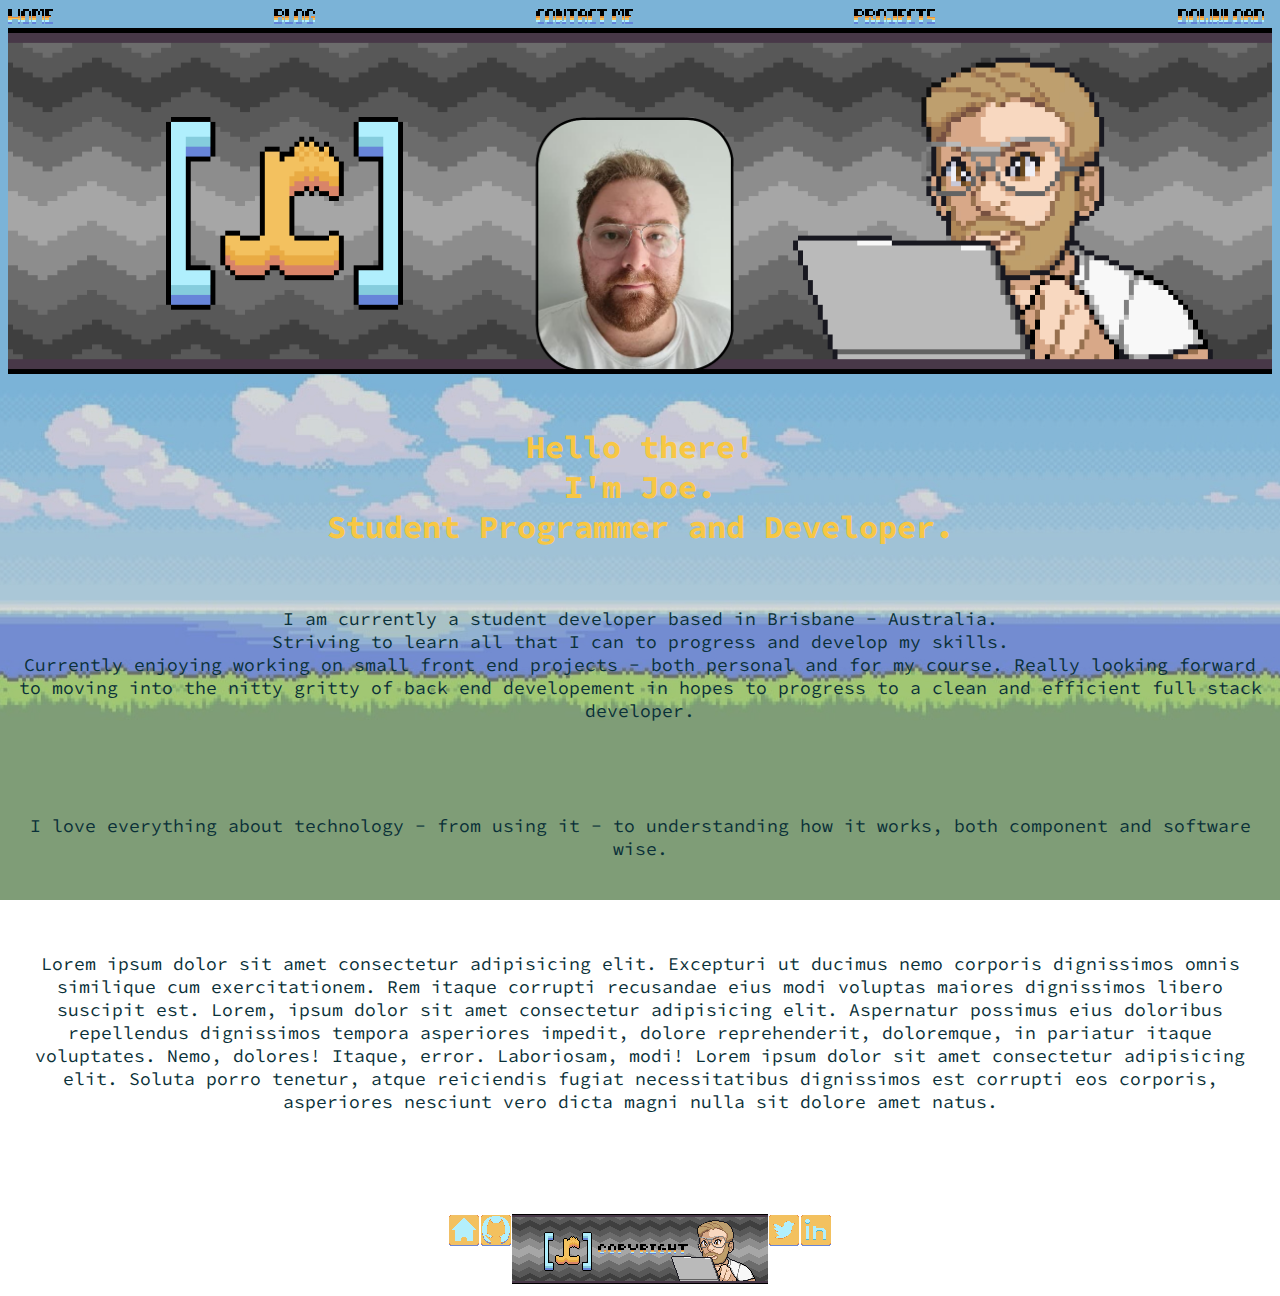
<file: index.html>
<!DOCTYPE html>
<html lang="en">
<head>
    <meta charset="UTF-8">
    <meta name="viewport" content="width=device-width, initial-scale=1.0">
    <title>JoeComputational Home</title>
    <link rel="stylesheet" href="css/style.css" integrity="zOp5y9z6V8C2TiN407gAgdt2fs7QXj9tVWWLex1soKKAgfszW15VBIj3yxum1Fp7yoFXE2bo3NCYxIaVJroGog=="
    crossorigin="anonymous">
</head>
<body>

    <header>
        <nav>
            <div>
                <a href="index.html"><img src="images/home1.png" alt="Home"></a>
            </div>
            <div>
                <a href="pages/blog.html"><img src="images/blog.png" alt="Blog"></a>
            </div>
            <div>
                <a href="pages/contact.html"><img src="images/contact.png" alt="contact"></a>
            </div>
            <div>
                <a href="pages/projects.html"><img src="images/projects.png" alt="Projects"></a>
            </div>
            <div>
                <a href="pages/downloads.html"> <img src="images/download.png" alt="My Downloads"></a>
            </div>
        </nav>
        <div class="bannertop">
           <img src="images/omfg.png" alt="Header Goes Here">
        </div>
    </header>

    <main>
        <div>
             <h1>
                 Hello there!<br> I'm Joe.<br>
                Student Programmer and Developer.
            </h1>
        </div>
        <br>
        <div>
            <p>
                I am currently a student developer based in Brisbane - Australia.<br>
                 Striving to learn all that I can to progress and develop my skills.<br>
                Currently enjoying working on small front end projects - both personal and for my course. Really looking forward to moving into the nitty 
                gritty of back end developement in hopes to progress to a clean and efficient full stack developer.
             </p>
        <br>
             <p>
                 I love everything about technology - from using it - to understanding how it works, both component and software wise.
             </p>
        <br>
             <p>
                Lorem ipsum dolor sit amet consectetur adipisicing elit. Excepturi ut ducimus nemo corporis dignissimos omnis similique cum exercitationem. Rem itaque corrupti recusandae eius modi voluptas maiores dignissimos libero suscipit est. 
                Lorem, ipsum dolor sit amet consectetur adipisicing elit. Aspernatur possimus eius doloribus repellendus dignissimos tempora asperiores impedit, dolore reprehenderit, doloremque, in pariatur itaque voluptates. Nemo, dolores! Itaque, error. Laboriosam, modi!
                Lorem ipsum dolor sit amet consectetur adipisicing elit. Soluta porro tenetur, atque reiciendis fugiat necessitatibus dignissimos est corrupti eos corporis, asperiores nesciunt vero dicta magni nulla sit dolore amet natus.
            </p>
        </div>     

    </main>

    <footer>
        <div class="footericons">
            <div>
                <a href="index.html"><img src="images/home.png" alt="Home"></a>
            </div>
            <div>
                <a href="https://github.com/JoeComputational" target="_blank"><img src="images/github.png" alt="Facebook"></a>
            </div>
            <div>
                <img src="images/footerbannerc.png" alt="">
            </div>
            <div>
                <a href="https://twitter.com/JComputational" target="_blank"><img src="images/twitter.png" alt="Twitter"></a>
            </div>
            <div>
                <a href="https://www.linkedin.com/in/joseph-buhagiar-58622998/" target="_blank"><img src="images/linkedin.png" alt="Linked In"></a>
            </div> 
        </div>
    </footer>
    

</body>
</html>
</file>
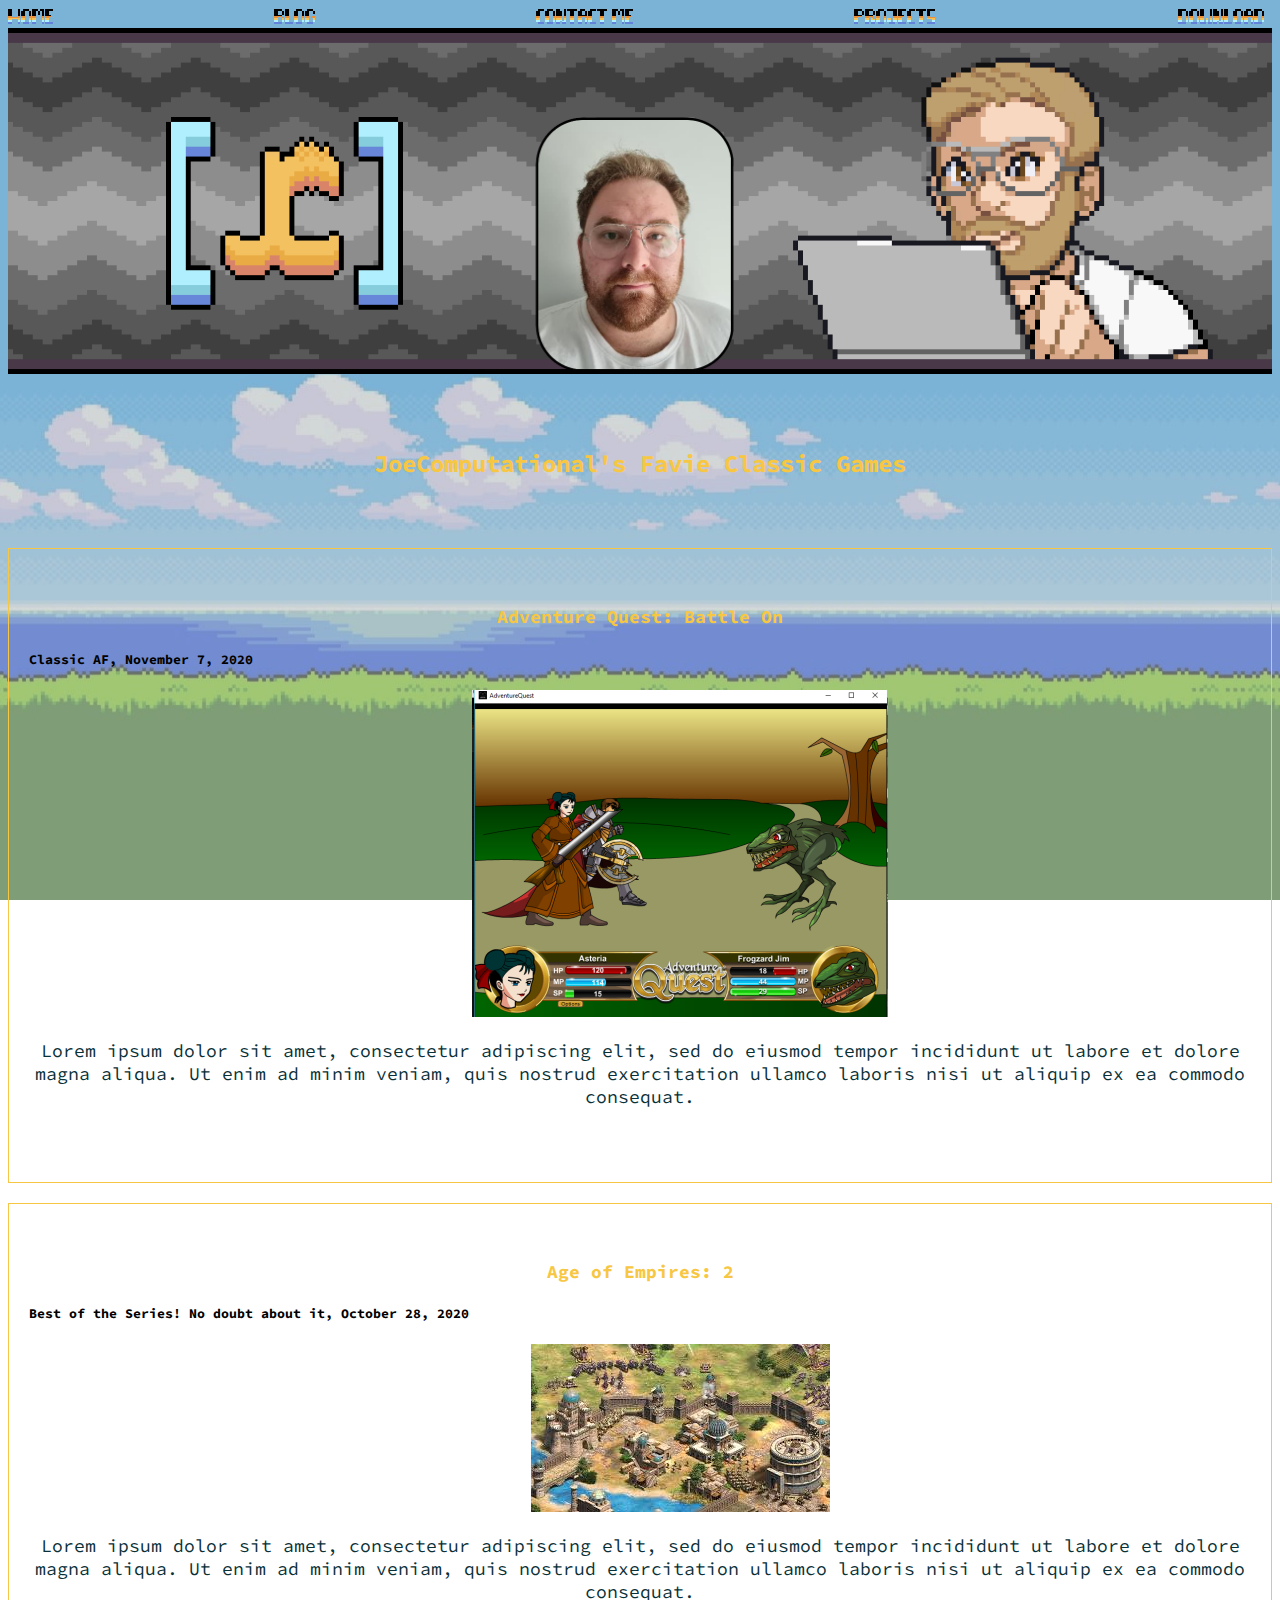
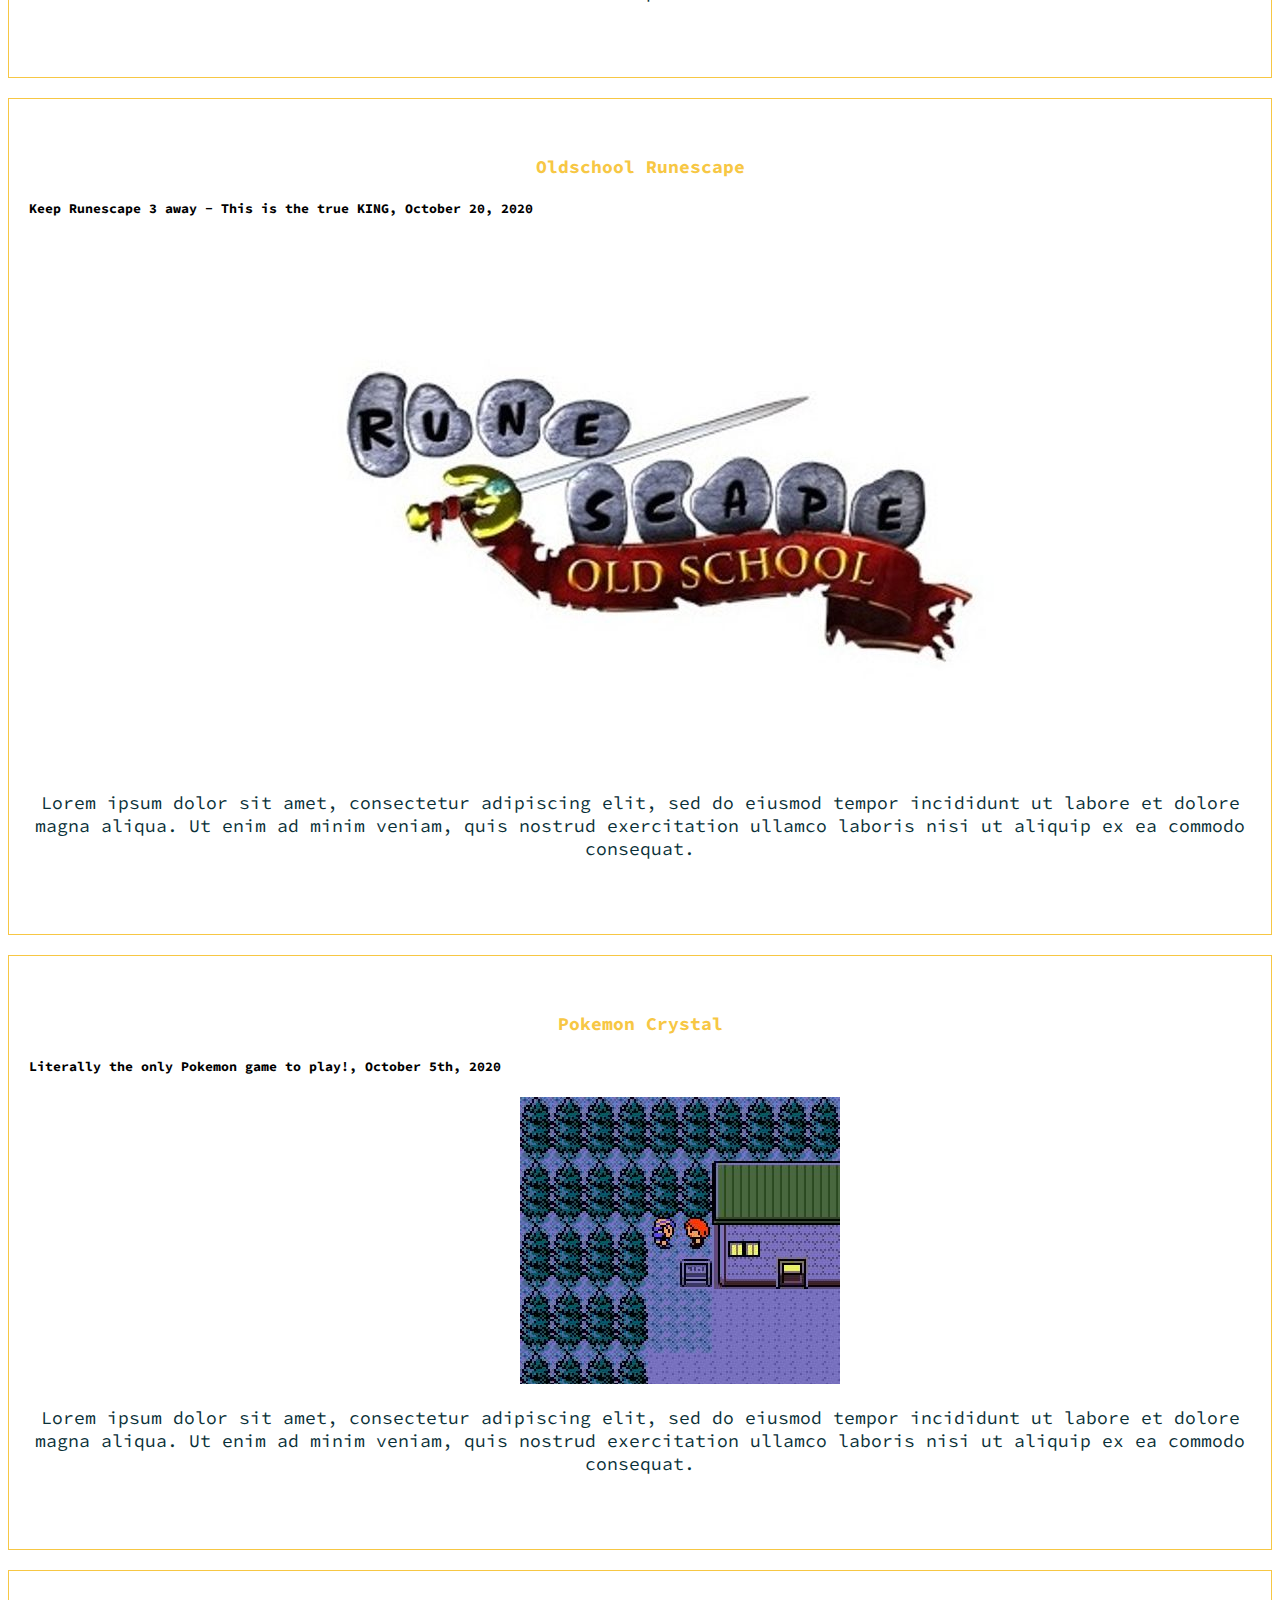
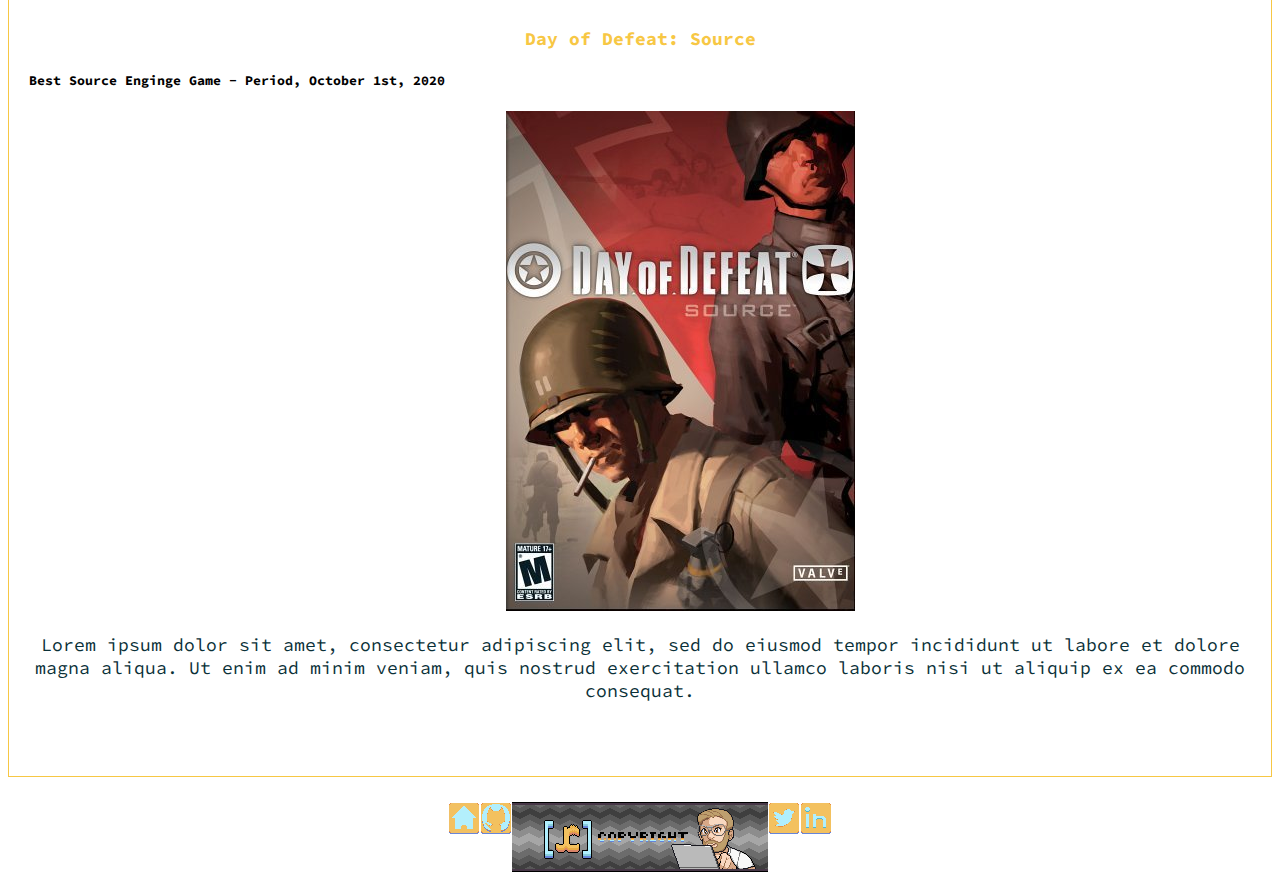
<file: pages/blog.html>
<!DOCTYPE html>
<html lang="en">
<head>
    <meta charset="UTF-8">
    <meta name="viewport" content="width=device-width, initial-scale=1.0">
    <title>Personal Blog</title>
    <link rel="stylesheet" href="../css/style.css" integrity="z4PhNX7vuL3xVChQ1m2AB9Yg5AULVxXcg/SpIdNs6c5H0NE8XYXysP+DGNKHfuwvY7kxvUdBeoGlODJ6+SfaPg=="
    crossorigin="anonymous">
</head>
<body>

    <header>
        <nav>
            <div>
                <a href="../index.html"><img src="../images/home1.png" alt="Home"></a>
            </div>
            <div>
                <a href="blog.html"><img src="../images/blog.png" alt="Blog"></a>
            </div>
            <div>
                <a href="contact.html"><img src="../images/contact.png" alt="contact"></a>
            </div>
            <div>
                <a href="projects.html"><img src="../images/projects.png" alt="Projects"></a>
            </div>
            <div>
                <a href="downloads.html"> <img src="../images/download.png" alt="My Downloads"></a>
            </div>
        </nav>
        <div class="bannertop">
           <img src="../images/omfg.png" alt="Header Goes Here">
        </div>
    </header>
    
    <div class="bloghead">
        <h2>JoeComputational's Favie Classic Games</h2>
    </div>

    <div class="row">
        <section>
            <h3>Adventure Quest: Battle On</h3>
            <h5>Classic AF, November 7, 2020</h5>
            <figure>
                <img src="../images/adventurequest.png" alt="">
            </figure>
            <p>Lorem ipsum dolor sit amet, consectetur adipiscing elit, sed do eiusmod tempor incididunt ut labore et dolore magna aliqua. 
                Ut enim ad minim veniam, quis nostrud exercitation ullamco laboris nisi ut aliquip ex ea commodo consequat.
            </p>
        </section>

        <section>
            <h3>Age of Empires: 2</h3>
            <h5>Best of the Series! No doubt about it, October 28, 2020</h5>
            <figure>
                <img src="../images/aoe2.jpeg" alt="">
            </figure>
            <p>Lorem ipsum dolor sit amet, consectetur adipiscing elit, sed do eiusmod tempor incididunt ut labore et dolore magna aliqua. 
                Ut enim ad minim veniam, quis nostrud exercitation ullamco laboris nisi ut aliquip ex ea commodo consequat.
            </p>
        </section>

        <section>
            <h3>Oldschool Runescape</h3>
            <h5>Keep Runescape 3 away - This is the true KING, October 20, 2020</h5>
            <figure>
                <img src="../images/OSRS.jpg" alt="">
            </figure>
            <p>Lorem ipsum dolor sit amet, consectetur adipiscing elit, sed do eiusmod tempor incididunt ut labore et dolore magna aliqua. 
                Ut enim ad minim veniam, quis nostrud exercitation ullamco laboris nisi ut aliquip ex ea commodo consequat.
            </p>
        </section>

        <section>
            <h3>Pokemon Crystal</h3>
            <h5>Literally the only Pokemon game to play!, October 5th, 2020</h5>
            <figure>
                <img src="../images/crystal.jpg" alt="">
            </figure>
            <p>Lorem ipsum dolor sit amet, consectetur adipiscing elit, sed do eiusmod tempor incididunt ut labore et dolore magna aliqua. 
                Ut enim ad minim veniam, quis nostrud exercitation ullamco laboris nisi ut aliquip ex ea commodo consequat.
            </p>
        </section>

        <section>
            <h3>Day of Defeat: Source</h3>
            <h5>Best Source Enginge Game - Period, October 1st, 2020</h5>
            <figure>
                <img src="../images/DODS.jpg" alt="">
            </figure>
            <p>Lorem ipsum dolor sit amet, consectetur adipiscing elit, sed do eiusmod tempor incididunt ut labore et dolore magna aliqua. 
                Ut enim ad minim veniam, quis nostrud exercitation ullamco laboris nisi ut aliquip ex ea commodo consequat.
            </p>
        </section>
    </div>
    </div>


    <footer>
        <div class="footericons">
            <div>
                <a href="../index.html" ><img src="../images/home.png" alt="Home"></a>
            </div>
            <div>
                <a href="https://github.com/JoeComputational" target="_blank"><img src="../images/github.png" alt="Facebook"></a>
            </div>
            <div>
                <img src="../images/footerbannerc.png" alt="">
            </div>
            <div>
                <a href="https://twitter.com/JComputational" target="_blank"><img src="../images/twitter.png" alt="Twitter"></a>
            </div>
            <div>
                <a href="https://www.linkedin.com/in/joseph-buhagiar-58622998/" target="_blank"><img src="../images/linkedin.png" alt="Linked In"></a>
            </div> 
        </div>
    </footer>
</body>
</html>
</file>
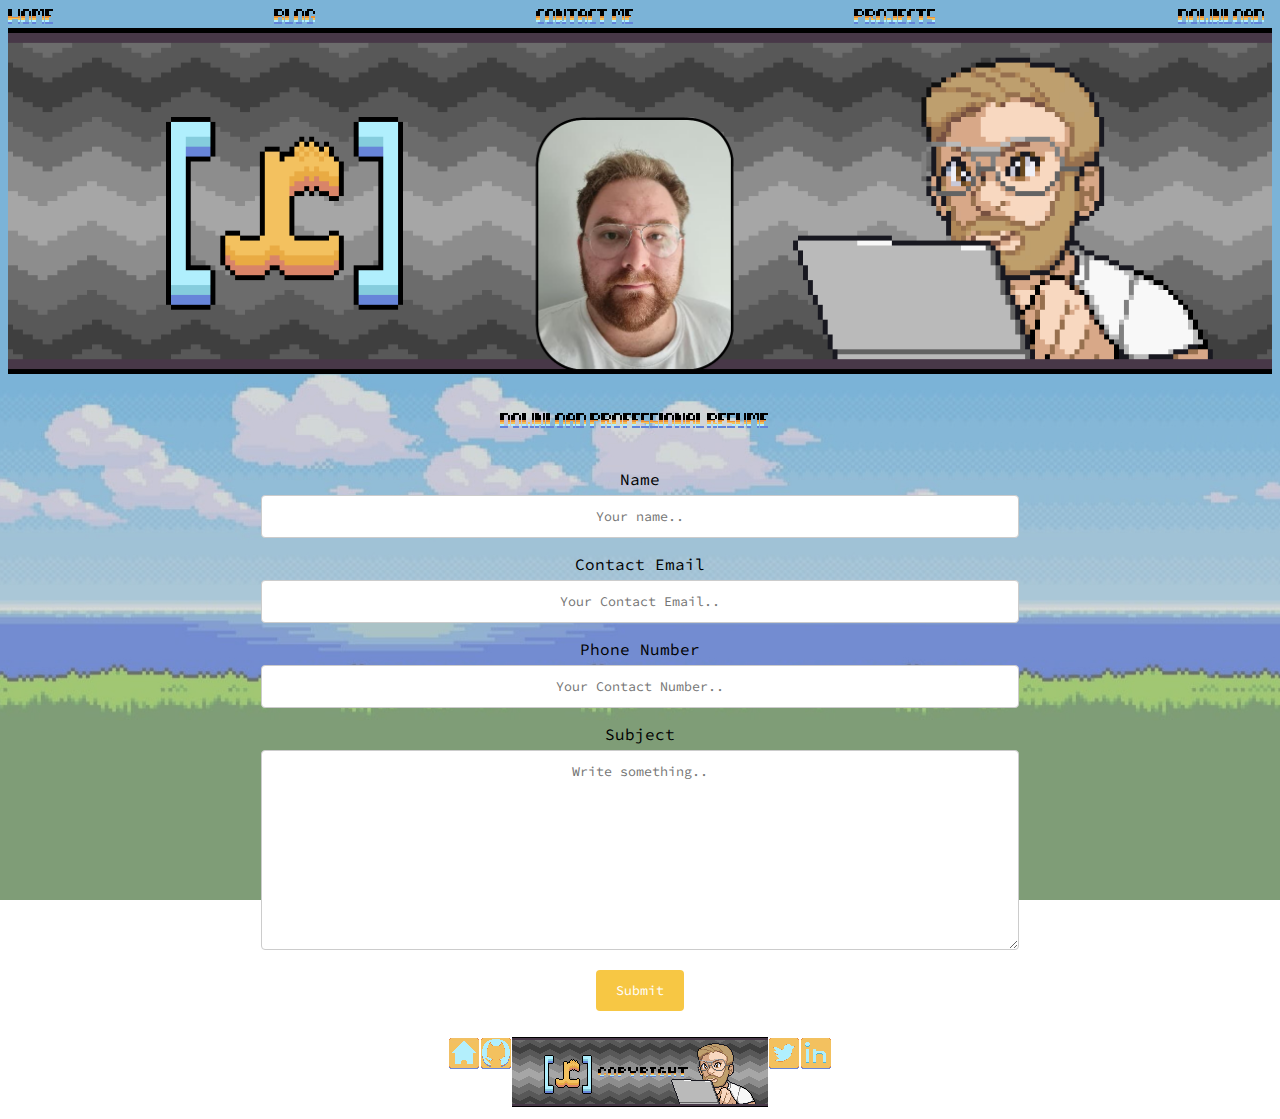
<file: pages/contact.html>
<!DOCTYPE html>
<html lang="en">
<head>
    <meta charset="UTF-8">
    <meta name="viewport" content="width=device-width, initial-scale=1.0">
    <title>How to contact</title>
    <link rel="stylesheet" href="../css/style.css" integrity="z4PhNX7vuL3xVChQ1m2AB9Yg5AULVxXcg/SpIdNs6c5H0NE8XYXysP+DGNKHfuwvY7kxvUdBeoGlODJ6+SfaPg=="
    crossorigin="anonymous">
</head>
<body>

        <header>
            <nav>
                <div>
                    <a href="../index.html"><img src="../images/home1.png" alt="Home"></a>
                </div>
                <div>
                    <a href="blog.html"><img src="../images/blog.png" alt="Blog"></a>
                </div>
                <div>
                    <a href="contact.html"><img src="../images/contact.png" alt="contact"></a>
                </div>
                <div>
                    <a href="projects.html"><img src="../images/projects.png" alt="Projects"></a>
                </div>
                <div>
                    <a href="downloads.html"> <img src="../images/download.png" alt="My Downloads"></a>
                </div>
            </nav>
            <div class="bannertop">
               <img src="../images/omfg.png" alt="Header Goes Here">
            </div>
        </header>

    <div>
        <div class="resumecontainer">
            <a href="../pdf/Resume.pdf" target="_blank"><img src="../images/resume.png" alt=""></a>
        </div>
    </div>

    <div class="formcontainer">
        <form action="">
      
          <label for="name">Name</label>
          <input type="text" id="name" name="name" placeholder="Your name..">
      
          <label for="emailaddress">Contact Email</label>
          <input type="text" id="emailaddress" name="emailaddress" placeholder="Your Contact Email..">
      
          <label for="phonenumber">Phone Number</label>
          <input type="text" id="phonenumber" name="phonenumber" placeholder="Your Contact Number..">
      
          <label for="subject">Subject</label>
          <textarea id="subject" name="subject" placeholder="Write something.." style="height:200px"></textarea>
      
          <input type="submit" value="Submit" class="submitbutton">
      
        </form>
      </div>


      <footer>
        <div class="footericons">
            <div>
                <a href="../index.html" ><img src="../images/home.png" alt="Home"></a>
            </div>
            <div>
                <a href="https://github.com/JoeComputational" target="_blank"><img src="../images/github.png" alt="Facebook"></a>
            </div>
            <div>
                <img src="../images/footerbannerc.png" alt="">
            </div>
            <div>
                <a href="https://twitter.com/JComputational" target="_blank"><img src="../images/twitter.png" alt="Twitter"></a>
            </div>
            <div>
                <a href="https://www.linkedin.com/in/joseph-buhagiar-58622998/" target="_blank"><img src="../images/linkedin.png" alt="Linked In"></a>
            </div> 
        </div>
    </footer>
</body>
</html>
</file>
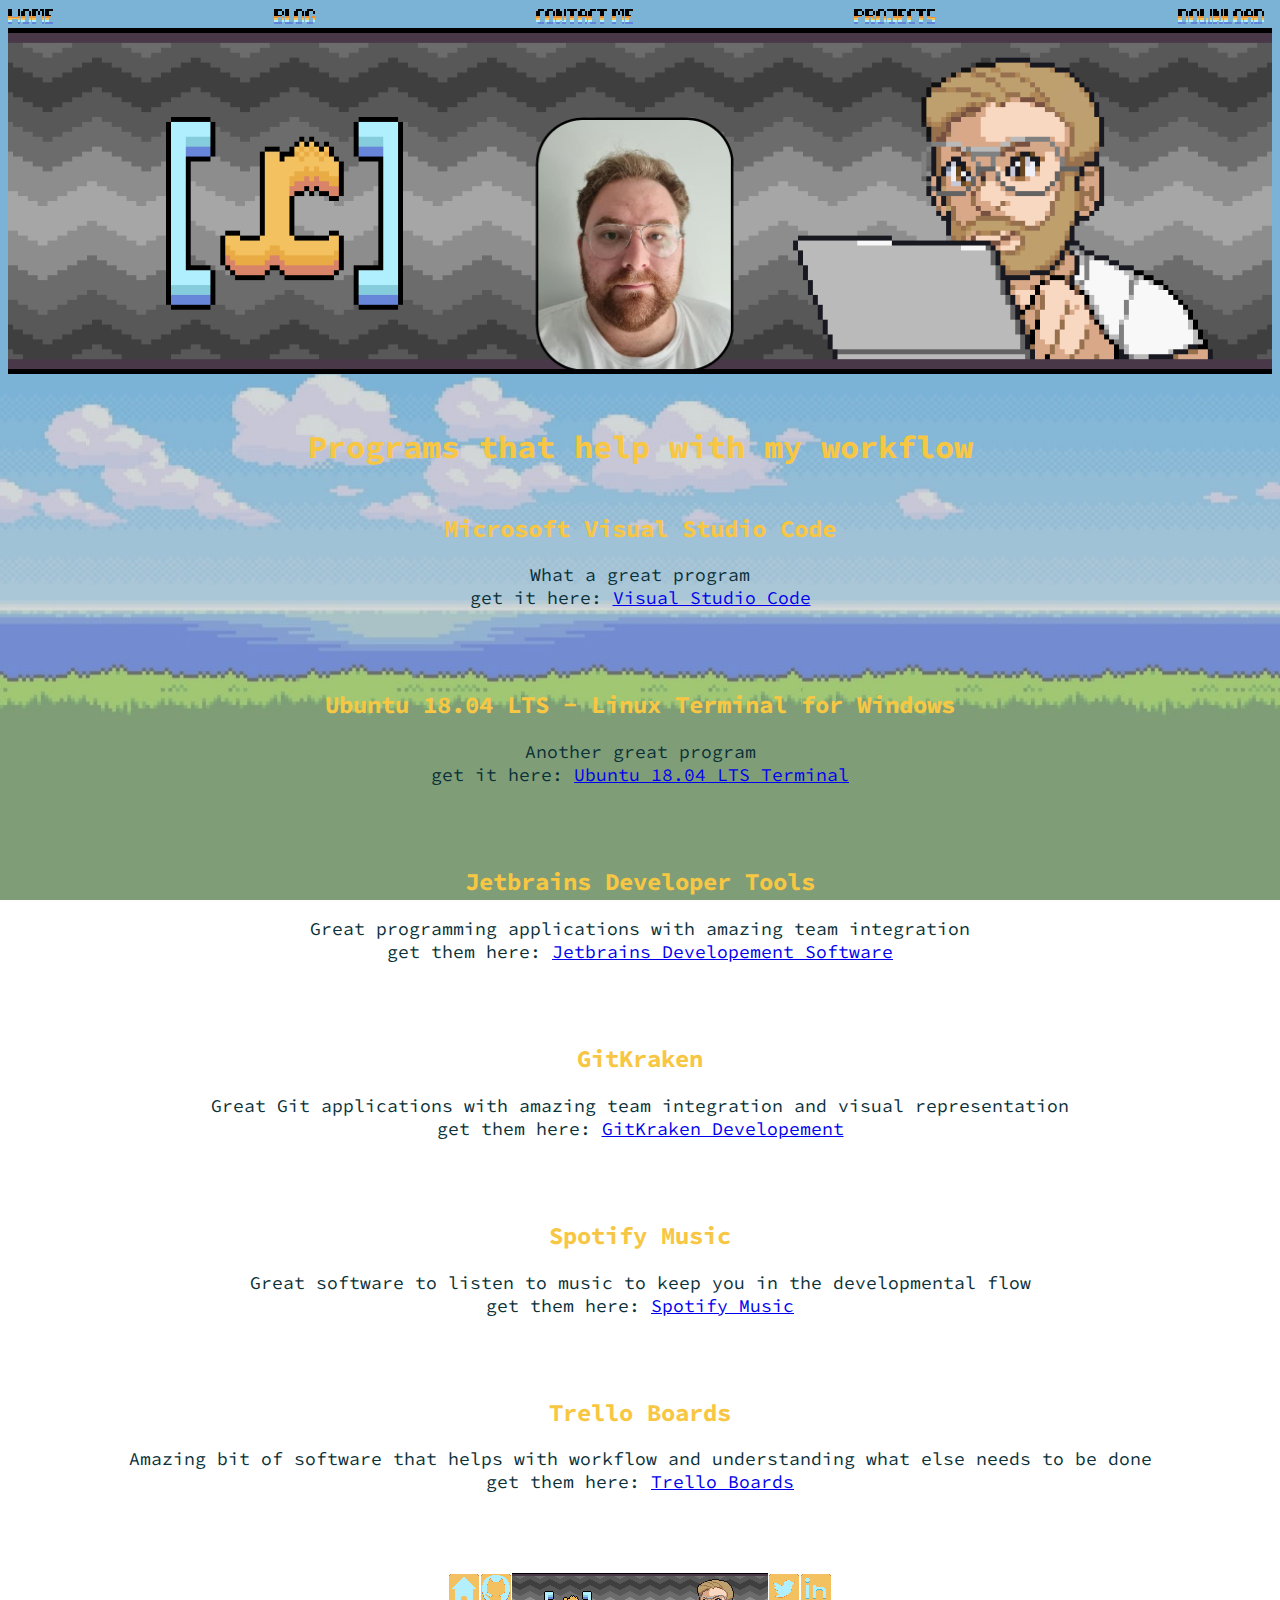
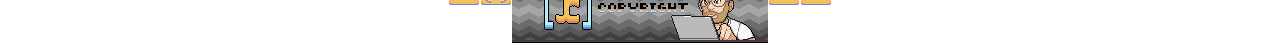
<file: pages/downloads.html>
<!DOCTYPE html>
<html lang="en">
<head>
    <meta charset="UTF-8">
    <meta name="viewport" content="width=device-width, initial-scale=1.0">
    <title>My Favourite Programs</title>
    <link rel="stylesheet" href="../css/style.css" integrity="z4PhNX7vuL3xVChQ1m2AB9Yg5AULVxXcg/SpIdNs6c5H0NE8XYXysP+DGNKHfuwvY7kxvUdBeoGlODJ6+SfaPg=="
    crossorigin="anonymous">
</head>
<body>

    <header>
        <nav>
            <div>
                <a href="../index.html"><img src="../images/home1.png" alt="Home"></a>
            </div>
            <div>
                <a href="blog.html"><img src="../images/blog.png" alt="Blog"></a>
            </div>
            <div>
                <a href="contact.html"><img src="../images/contact.png" alt="contact"></a>
            </div>
            <div>
                <a href="projects.html"><img src="../images/projects.png" alt="Projects"></a>
            </div>
            <div>
                <a href="downloads.html"> <img src="../images/download.png" alt="My Downloads"></a>
            </div>
        </nav>
        <div class="bannertop">
           <img src="../images/omfg.png" alt="Header Goes Here">
        </div>
    </header>

    <div>
        <div>
            <h1> Programs that help with my workflow</h1>
        </div>
        <div>
            <h2> Microsoft Visual Studio Code</h2>
            <p>What a great program
                <br>
            get it here: <a href="https://code.visualstudio.com/docs/editor/editingevolved" target=”_blank”>Visual Studio Code</a>
            </p>
        </div>
        <div>
            <h2>Ubuntu 18.04 LTS - Linux Terminal for Windows</h2>
            <p>Another great program
                <br>
                get it here: <a href="https://www.microsoft.com/en-us/p/ubuntu-1804-lts/9n9tngvndl3q?activetab=pivot:overviewtab" target=”_blank”> Ubuntu 18.04 LTS Terminal</a>
            </p>
        </div>
        <div>
            <h2>Jetbrains Developer Tools</h2>
            <p>Great programming applications with amazing team integration
                <br>
                get them here: <a href="https://www.jetbrains.com/" target="_blank">Jetbrains Developement Software</a>
            </p>
        </div>
        <div>
            <h2>GitKraken</h2>
            <p>Great Git applications with amazing team integration and visual representation
                <br>
                get them here: <a href="https://www.gitkraken.com/" target="_blank">GitKraken Developement</a>
            </p>
        </div>
        <div>
            <h2>Spotify Music</h2>
            <p>Great software to listen to music to keep you in the developmental flow
                <br>
                get them here: <a href="https://www.spotify.com/au/" target="_blank">Spotify Music</a>
            </p>
        </div>
        <div>
            <h2>Trello Boards</h2>
            <p>Amazing bit of software that helps with workflow and understanding what else needs to be done
                <br>
                get them here: <a href="https://trello.com/en" target="_blank">Trello Boards</a>
            </p>
        </div>
    </div>

    


    <footer>
        <div class="footericons">
            <div>
                <a href="../index.html" ><img src="../images/home.png" alt="Home"></a>
            </div>
            <div>
                <a href="https://github.com/JoeComputational" target="_blank"><img src="../images/github.png" alt="Facebook"></a>
            </div>
            <div>
                <img src="../images/footerbannerc.png" alt="">
            </div>
            <div>
                <a href="https://twitter.com/JComputational" target="_blank"><img src="../images/twitter.png" alt="Twitter"></a>
            </div>
            <div>
                <a href="https://www.linkedin.com/in/joseph-buhagiar-58622998/" target="_blank"><img src="../images/linkedin.png" alt="Linked In"></a>
            </div> 
            
        </div>
    </footer>
</body>
</html>
</file>
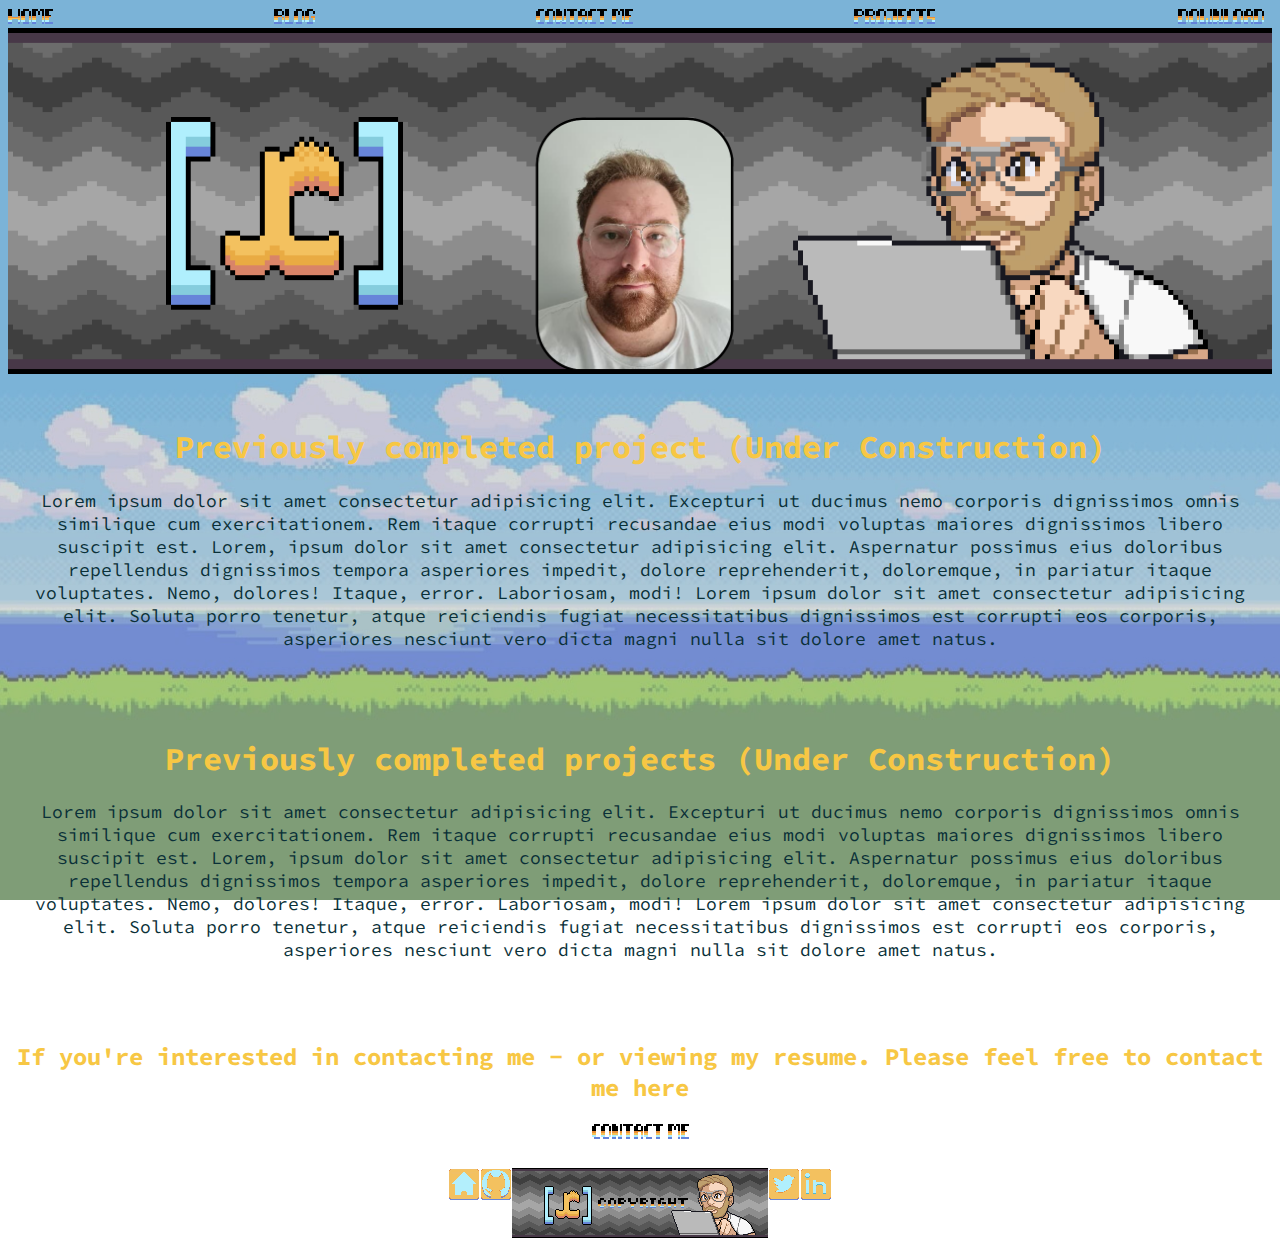
<file: pages/projects.html>
<!DOCTYPE html>
<html lang="en">
<head>
    <meta charset="UTF-8">
    <meta name="viewport" content="width=device-width, initial-scale=1.0">
    <title>Previous Projects</title>
    <link rel="stylesheet" href="../css/style.css" integrity="z4PhNX7vuL3xVChQ1m2AB9Yg5AULVxXcg/SpIdNs6c5H0NE8XYXysP+DGNKHfuwvY7kxvUdBeoGlODJ6+SfaPg=="
    crossorigin="anonymous">
</head>
<body>

    <header>
        <nav>
            <div>
                <a href="../index.html"><img src="../images/home1.png" alt="Home"></a>
            </div>
            <div>
                <a href="blog.html"><img src="../images/blog.png" alt="Blog"></a>
            </div>
            <div>
                <a href="contact.html"><img src="../images/contact.png" alt="contact"></a>
            </div>
            <div>
                <a href="projects.html"><img src="../images/projects.png" alt="Projects"></a>
            </div>
            <div>
                <a href="downloads.html"> <img src="../images/download.png" alt="My Downloads"></a>
            </div>
        </nav>
        <div class="bannertop">
           <img src="../images/omfg.png" alt="Header Goes Here">
        </div>
    </header>


    <div>
        <div>
            <h1>Previously completed project (Under Construction)</h1>
        </div>
        <div>
            <p>
                Lorem ipsum dolor sit amet consectetur adipisicing elit. Excepturi ut ducimus nemo corporis dignissimos omnis similique cum exercitationem. Rem itaque corrupti recusandae eius modi voluptas maiores dignissimos libero suscipit est. Lorem, ipsum dolor sit amet consectetur adipisicing elit. Aspernatur possimus eius doloribus repellendus dignissimos tempora asperiores impedit, dolore reprehenderit, doloremque,
                 in pariatur itaque voluptates. Nemo, dolores! Itaque, error. Laboriosam, modi! Lorem ipsum dolor sit amet consectetur adipisicing elit. Soluta porro tenetur, atque reiciendis fugiat necessitatibus dignissimos est corrupti eos corporis, asperiores nesciunt vero dicta magni nulla sit dolore amet natus.
            </p>
        </div>
        <div>
            <h1>Previously completed projects (Under Construction)</h1>
        </div>
        <div>
            <p>
                Lorem ipsum dolor sit amet consectetur adipisicing elit. Excepturi ut ducimus nemo corporis dignissimos omnis similique cum exercitationem. Rem itaque corrupti recusandae eius modi voluptas maiores dignissimos libero suscipit est. Lorem, ipsum dolor sit amet consectetur adipisicing elit. Aspernatur possimus eius doloribus repellendus dignissimos tempora asperiores impedit, dolore reprehenderit, doloremque,
                 in pariatur itaque voluptates. Nemo, dolores! Itaque, error. Laboriosam, modi! Lorem ipsum dolor sit amet consectetur adipisicing elit. Soluta porro tenetur, atque reiciendis fugiat necessitatibus dignissimos est corrupti eos corporis, asperiores nesciunt vero dicta magni nulla sit dolore amet natus.
            </p>
        </div>
        <div>
            <h2>If you're interested in contacting me - or viewing my resume.
                 Please feel free to contact me here</h2>
        </div>
        <div class="contacty">
            <a href="../pages/contact.html"><img src="../images/contact.png" alt="contact" id="contacty"></a>
        </div>
    </div>
    



    <footer>
        <div class="footericons">
            <div>
                <a href="../index.html" ><img src="../images/home.png" alt="Home"></a>
            </div>
            <div>
                <a href="https://github.com/JoeComputational" target="_blank"><img src="../images/github.png" alt="Facebook"></a>
            </div>
            <div>
                <img src="../images/footerbannerc.png" alt="">
            </div>
            <div>
                <a href="https://twitter.com/JComputational" target="_blank"><img src="../images/twitter.png" alt="Twitter"></a>
            </div>
            <div>
                <a href="https://www.linkedin.com/in/joseph-buhagiar-58622998/" target="_blank"><img src="../images/linkedin.png" alt="Linked In"></a>
            </div> 
        </div>
    </footer>
</body>
</html>
</file>
<file: css/style.css>
@import url("https://fonts.googleapis.com/css2?family=Source+Code+Pro&display=swap");
* {
  font-family: "Source Code Pro", monospace;
}

@media only screen and (min-width: 225px) {
  body {
    background-image: url(../images/background.png);
    background-size: cover;
    background-position: center;
    background-attachment: fixed;
  }
}
@media only screen and (max-width: 224px) {
  body {
    background-color: lightblue;
  }
}
@media only screen and (max-width: 600px) {
  body {
    width: 100%;
    text-align: center;
    justify-content: center;
  }
}
header {
  display: flex;
  flex-direction: column;
}

nav {
  display: flex;
  justify-content: space-between;
}

.bannertop {
  display: block;
  max-width: 100%;
  position: relative;
}

.bannertop img {
  display: block;
  max-width: 100%;
  margin: auto;
  margin-right: 0%;
}

footer {
  display: flex;
  justify-content: center;
  bottom: 0%;
}

.footericons {
  display: flex;
  flex-wrap: 0;
  bottom: 0%;
  padding-top: 2%;
}

.footerbanner {
  display: flex;
  position: fixed;
  justify-content: center;
  bottom: 0%;
}

main {
  justify-content: space-around;
  margin: auto;
  margin-bottom: 40px;
}

h1 {
  justify-content: center;
  text-align: center;
  color: #f7c744;
  font-size: xx-large;
  padding-top: 1em;
}

h2 {
  justify-content: center;
  text-align: center;
  color: #f7c744;
  font-size: x-large;
  padding-top: 1em;
}

h3 {
  justify-content: center;
  text-align: center;
  color: #f7c744;
  font-size: large;
  padding-top: 1em;
}

p {
  justify-content: center;
  text-align: center;
  color: #0a3038;
  font-size: large;
  padding-bottom: 2em;
}

.bloghead {
  padding: 30px;
  font-size: 40px;
  text-align: center;
  opacity: 1;
}

figure {
  width: 100%;
  height: auto;
  align-content: center;
  text-align: center;
  overflow: hidden;
}

section {
  padding: 20px;
  margin-top: 20px;
  border: thin groove #f7c744;
}

.row:after {
  content: "";
  display: table;
  clear: both;
}

@media screen and (max-width: 800px) {
  .row {
    width: 100%;
    padding: 0;
  }
}
.resumecontainer {
  padding: 3%;
  text-align: center;
}

.contacty {
  display: flex;
  width: auto;
  text-align: center;
  justify-content: center;
}

.formcontainer {
  display: flex;
  width: 60%;
  margin-left: auto;
  margin-right: auto;
  text-align: center;
  justify-content: center;
}

input[type=text], select, textarea {
  width: 100%;
  padding: 12px;
  border: 1px solid #ccc;
  border-radius: 4px;
  box-sizing: border-box;
  margin-top: 6px;
  margin-bottom: 16px;
  text-align: center;
  justify-content: center;
  resize: vertical;
}

input[type=submit] {
  background-color: #f7c744;
  color: white;
  padding: 12px 20px;
  border: none;
  border-radius: 4px;
  cursor: pointer;
  margin: auto;
  align-items: center;
  align-self: center;
  align-content: center;
}

input[type=submit]:hover {
  background-color: #419aaa;
}

/*# sourceMappingURL=style.css.map */
</file>
